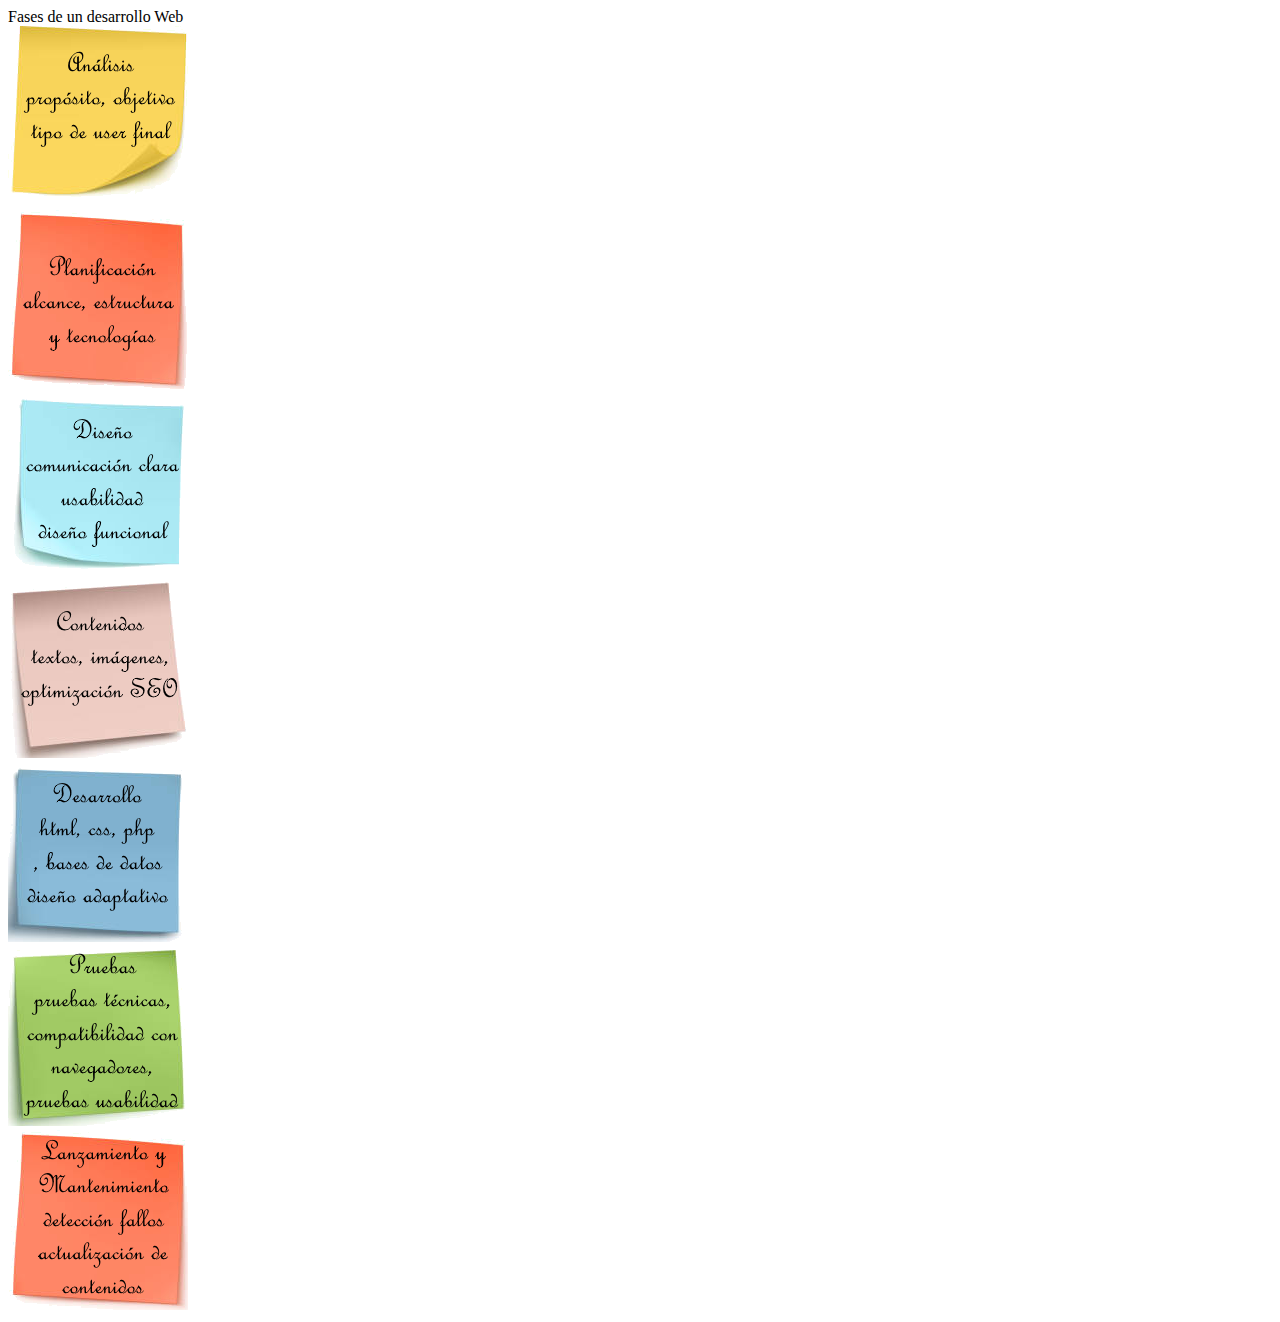
<file: Ej4Bootstrap/index.html>
<!DOCTYPE html>
<html lang="en">
<head>
    <meta charset="UTF-8">
    <meta http-equiv="X-UA-Compatible" content="IE=edge">
    <meta name="viewport" content="width=device-width, initial-scale=1.0">
    <link href="https://cdn.jsdelivr.net/npm/bootstrap@5.3.2/dist/css/bootstrap.min.css" rel="stylesheet"
        integrity="sha384-T3c6CoIi6uLrA9TneNEoa7RxnatzjcDSCmG1MXxSR1GAsXEV/Dwwykc2MPK8M2HN" crossorigin="anonymous">
    <script src="https://cdn.jsdelivr.net/npm/bootstrap@5.3.2/dist/js/bootstrap.bundle.min.js"
        integrity="sha384-C6RzsynM9kWDrMNeT87bh95OGNyZPhcTNXj1NW7RuBCsyN/o0jlpcV8Qyq46cDfL"
        crossorigin="anonymous"></script>
    <title>Ej2 Bootstrap</title>
</head>
<body class="container border border-black">
    <header>Fases de un desarrollo Web</header>
    <div class="row">
        <div class="col-2">
            <img src="./ejercicio4_postit/postit1.png">
        </div>
        <div class="col-2">
            <img src="./ejercicio4_postit/postit2.png">
        </div>
        <div class="col-2">
            <img src="./ejercicio4_postit/postit3.png">
        </div>
        <div class="col-2">
            <img src="./ejercicio4_postit/postit4.png">
        </div>
    </div>
    <div class="row">
        <div class="col-2">
            <img src="./ejercicio4_postit/postit5.png">
        </div>
        <div class="col-2">
            <img src="./ejercicio4_postit/postit6.png">
        </div>
        <div class="col-2">
            <img src="./ejercicio4_postit/postit7.png">
        </div>
    </div>
</body>
</html>
</file>
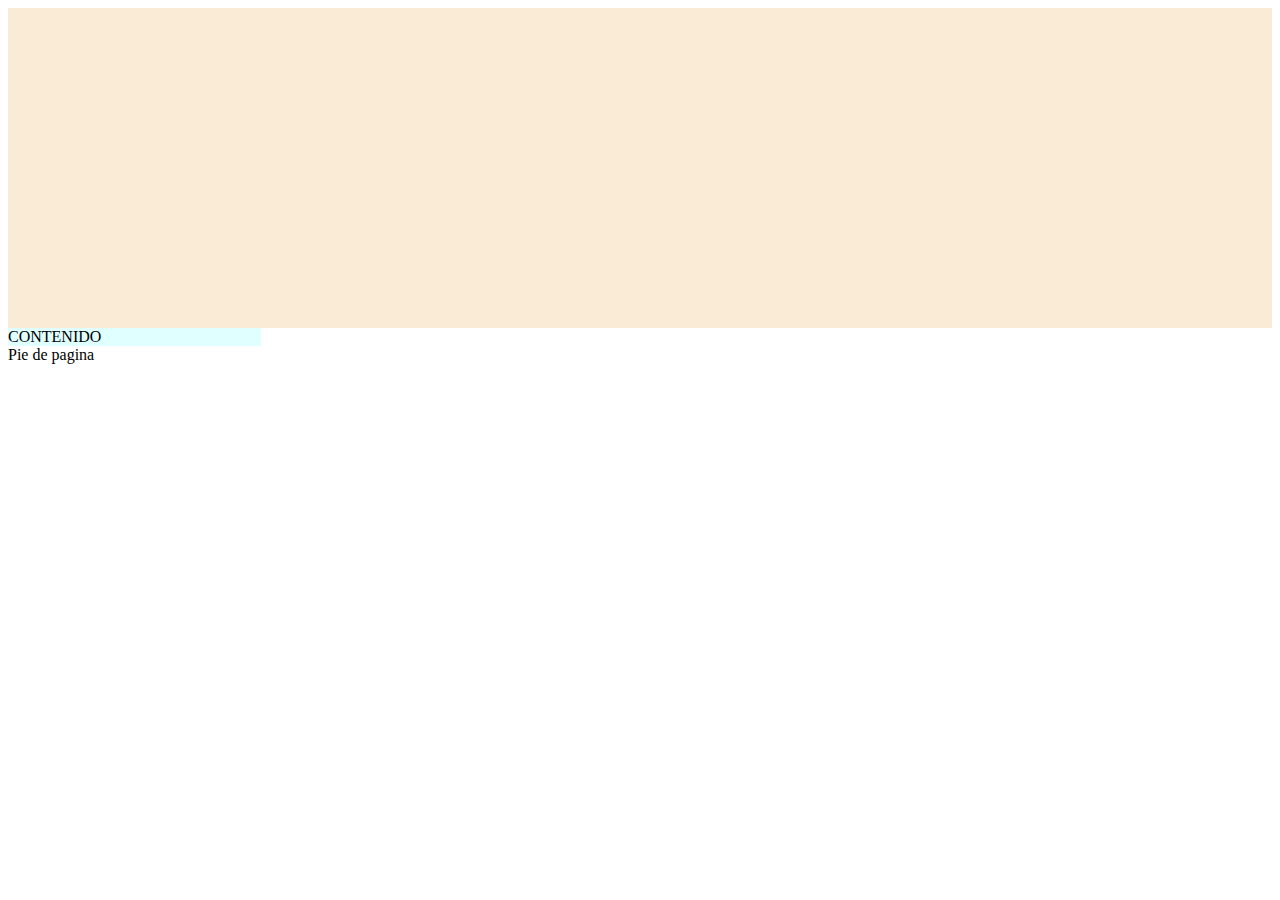
<file: Ej1/index1.html>
<!DOCTYPE html>
<html lang="en">
<head>
    <meta charset="UTF-8">
    <meta http-equiv="X-UA-Compatible" content="IE=edge">
    <meta name="viewport" content="width=<device-width>, initial-scale=1.0">
    <link rel="stylesheet" type="text/css" href="style1.css"> 
    <title>Document</title>
</head>
<body>
    <header>
        
    </header>
    <div> CONTENIDO</div>
    <footer> Pie de pagina</footer>
</body>
</html>
</file>
<file: Ej1/style1.css>
header{
    background-color: antiquewhite;
    height: 20em;
    width: 100%;
    
}
div{
    background-color: lightcyan; 
    height: 20%;
    width: 20%;

}
</file>
